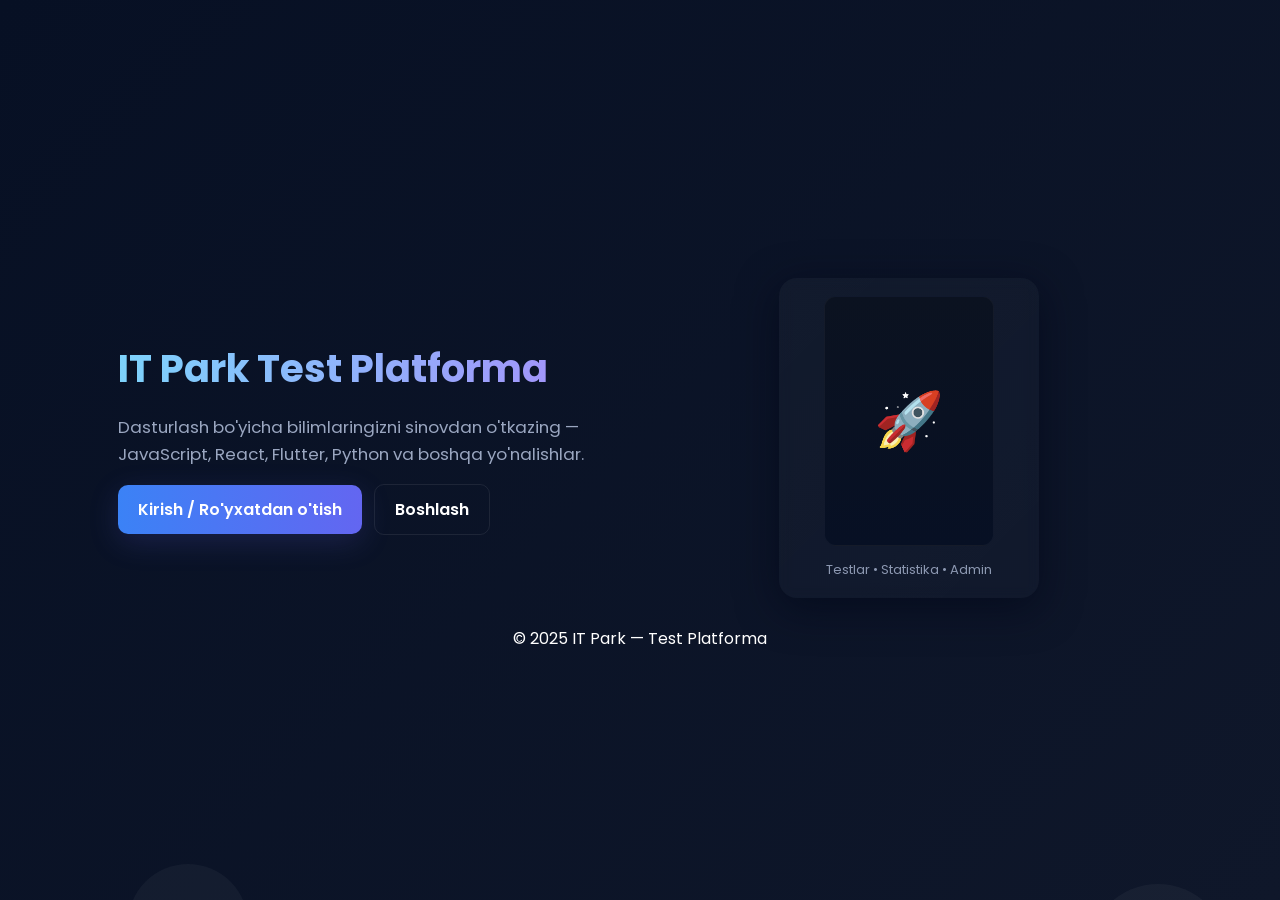
<file: index.html>
<!DOCTYPE html>
<html lang="uz">
<head>
  <meta charset="utf-8" />
  <meta name="viewport" content="width=device-width,initial-scale=1" />
  <title>IT Park — Test Platforma</title>
  <link href="https://fonts.googleapis.com/css2?family=Poppins:wght@400;600;700&display=swap" rel="stylesheet">
  <link rel="stylesheet" href="style.css">
</head>
<body>
  <ul class="circles">
    <li></li><li></li><li></li><li></li><li></li>
    <li></li><li></li><li></li><li></li><li></li>
  </ul>

  <header class="hero">
    <div class="hero-inner container">
      <div class="left">
        <h1>IT Park Test Platforma</h1>
        <p>Dasturlash bo'yicha bilimlaringizni sinovdan o'tkazing — JavaScript, React, Flutter, Python va boshqa yo'nalishlar.</p>
        <div class="cta-row">
          <a class="btn primary" href="login.html">Kirish / Ro'yxatdan o'tish</a>
          <a class="btn ghost" href="login.html">Boshlash</a>
        </div>
      </div>
      <div class="right">
        <div class="card-illus">
          <div class="device">
            <div class="screen">🚀</div>
          </div>
          <div class="floating">Testlar • Statistika • Admin</div>
        </div>
      </div>
    </div>
    <footer class="site-footer">© 2025 IT Park — Test Platforma</footer>
  </header>
</body>
</html>
</file>
<file: style.css>
:root {
  --bg1: #071024;
  --bg2: #0f172a;
  --accent1: #4f46e5;
  --accent2: #06b6d4;
  --muted: #9aa6c0;
}
* { box-sizing: border-box; }
html, body { height: 100%; }
body {
  margin: 0;
  font-family: 'Poppins', system-ui, Segoe UI, Roboto, Arial;
  background: linear-gradient(135deg, var(--bg1), var(--bg2));
  color: #fff;
  -webkit-font-smoothing: antialiased;
  -moz-osx-font-smoothing: grayscale;
}
.container { max-width: 1100px; margin: 0 auto; padding: 28px; }
.hero { min-height: 100vh; display: flex; flex-direction: column; align-items: center; justify-content: center; position: relative; overflow: hidden; }
.hero-inner { display: flex; align-items: center; gap: 30px; justify-content: space-between; }
.left { flex: 1; }
.right { flex: 1; display: flex; align-items: center; justify-content: center; }
h1 { font-size: 2.4rem; margin: 0 0 10px; background: linear-gradient(90deg, #7dd3fc, #a78bfa); -webkit-background-clip: text; -webkit-text-fill-color: transparent; }
p { color: var(--muted); font-size: 1.05rem; line-height: 1.6; }
.btn { display: inline-block; padding: 12px 20px; border-radius: 10px; text-decoration: none; font-weight: 600; transition: all .25s; margin-right: 8px; cursor: pointer; }
.primary { background: linear-gradient(90deg, #3b82f6, #6366f1); box-shadow: 0 8px 30px rgba(99, 102, 241, 0.18); color: #fff; border: none; }
.ghost { background: transparent; border: 1px solid rgba(255, 255, 255, 0.08); color: #fff; }
.card-illus { width: 260px; height: 320px; background: linear-gradient(135deg, rgba(255, 255, 255, 0.03), rgba(255, 255, 255, 0.02)); border-radius: 18px; padding: 18px; display: flex; flex-direction: column; align-items: center; justify-content: center; backdrop-filter: blur(6px); box-shadow: 0 10px 40px rgba(2, 6, 23, 0.6); transform-style: preserve-3d; transition: transform .12s; }
.device { width: 170px; height: 260px; border-radius: 12px; background: linear-gradient(180deg, #0b1220, #071024); display: flex; align-items: center; justify-content: center; border: 1px solid rgba(255, 255, 255, 0.04); }
.screen { font-size: 56px; }
.floating { margin-top: 14px; color: var(--muted); font-size: 13px; opacity: .9; }
.circles { position: fixed; inset: 0; pointer-events: none; z-index: 0; }
.circles li { position: absolute; display: block; list-style: none; background: rgba(255, 255, 255, 0.04); animation: float 30s linear infinite; border-radius: 50%; }
.circles li:nth-child(1) { left: 10%; width: 120px; height: 120px; animation-duration: 28s; bottom: -100px; }
.circles li:nth-child(2) { left: 70%; width: 40px; height: 40px; animation-duration: 18s; bottom: -80px; }
.circles li:nth-child(3) { left: 40%; width: 80px; height: 80px; animation-duration: 35s; bottom: -120px; }
.circles li:nth-child(4) { left: 85%; width: 140px; height: 140px; animation-duration: 22s; bottom: -140px; }
.circles li:nth-child(5) { left: 25%; width: 20px; height: 20px; animation-duration: 16s; bottom: -40px; }
@keyframes float { 0% { transform: translateY(0) rotate(0); } 100% { transform: translateY(-1200px) rotate(720deg); opacity: 0; } }
.auth-wrap { max-width: 480px; margin: 40px auto; padding: 22px; background: linear-gradient(180deg, rgba(255, 255, 255, 0.02), rgba(255, 255, 255, 0.01)); border-radius: 12px; }
input, textarea, select { width: 100%; padding: 12px; margin: 8px 0; border-radius: 8px; border: 1px solid rgba(255, 255, 255, 0.06); background: transparent; color: #fff; font-size: 15px; cursor: pointer; }
select option{background: darkblue; color: white; cursor: pointer; border-radius: 5px;}
.muted { color: var(--muted); font-size: 13px; }
.hidden { display: none; }
.panel { max-width: 760px; margin: 40px auto; padding: 20px; background: linear-gradient(180deg, rgba(255, 255, 255, 0.02), rgba(255, 255, 255, 0.01)); border-radius: 12px; }
.options { display: flex; flex-direction: column; gap: 10px; margin-top: 12px; }
.option { padding: 12px; border-radius: 8px; border: 1px solid rgba(255, 255, 255, 0.06); cursor: pointer; }
.option.disabled { opacity: .6; pointer-events: none; }
.test-wrap { max-width: 900px; margin: 30px auto; padding: 18px; border-radius: 12px; }
.admin-wrap { max-width: 1100px; margin: 28px auto; padding: 18px; border-radius: 12px; }
.grid { display: grid; grid-template-columns: repeat(auto-fit, minmax(220px, 1fr)); gap: 12px; }
.card { padding: 14px; border-radius: 10px; background: rgba(255, 255, 255, 0.03); }
table { width: 100%; border-collapse: collapse; margin-top: 12px; }
th, td { padding: 8px; border-bottom: 1px solid rgba(255, 255, 255, 0.04); text-align: left; }
@media (max-width: 900px) {
  .hero-inner { flex-direction: column; text-align: center; padding: 20px; }
  h1 { font-size: 2rem; }
  .card-illus { width: 220px; height: 260px; }
}
</file>
